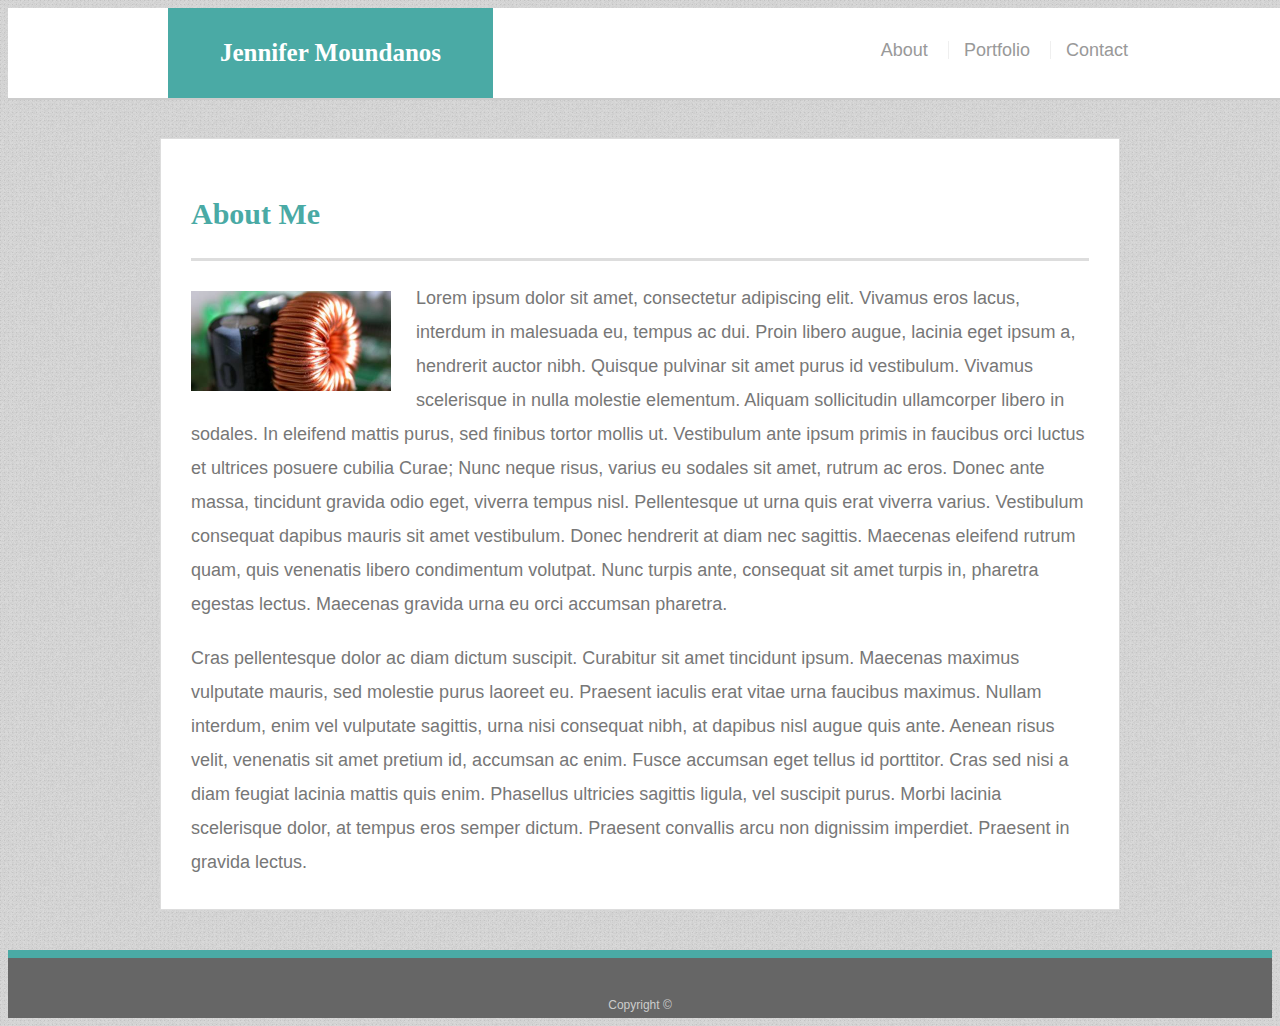
<file: index.html>
<!doctype html>
<html lang="en-us">

<head>
  <meta charset="UTF-8">
  <title>About | Jennifer Moundanos Website</title>
  <link rel="stylesheet" type="text/css" href="assets/css/style.css">
  <meta name="viewport" content="width=device-width, initial-scale=1.0">
</head>

<body>

  <header id="masthead">
    <div class="container">
      <a href="index.html" id="logo">Jennifer Moundanos</a>
      <nav>
        <a href="index.html">About</a>
        <a href="portfolio.html">Portfolio</a>
        <a href="contact.html">Contact</a>
      </nav>
    </div>
  </header>

  <div id="main-container" class="container">
    <section class="main-section">
      <h1>About Me</h1>

      <img src="assets/images/profile.jfif" class="auth-image" alt="Your Name">

      <p>Lorem ipsum dolor sit amet, consectetur adipiscing elit. Vivamus eros lacus, interdum in malesuada eu, tempus ac dui. Proin libero augue, lacinia eget ipsum a, hendrerit auctor nibh. Quisque pulvinar sit amet purus id vestibulum. Vivamus scelerisque in nulla molestie elementum. Aliquam sollicitudin ullamcorper libero in sodales. In eleifend mattis purus, sed finibus tortor mollis ut. Vestibulum ante ipsum primis in faucibus orci luctus et ultrices posuere cubilia Curae; Nunc neque risus, varius eu sodales sit amet, rutrum ac eros. Donec ante massa, tincidunt gravida odio eget, viverra tempus nisl. Pellentesque ut urna quis erat viverra varius. Vestibulum consequat dapibus mauris sit amet vestibulum. Donec hendrerit at diam nec sagittis. Maecenas eleifend rutrum quam, quis venenatis libero condimentum volutpat. Nunc turpis ante, consequat sit amet turpis in, pharetra egestas lectus. Maecenas gravida urna eu orci accumsan pharetra.</p>

      <p>Cras pellentesque dolor ac diam dictum suscipit. Curabitur sit amet tincidunt ipsum. Maecenas maximus vulputate mauris, sed molestie purus laoreet eu. Praesent iaculis erat vitae urna faucibus maximus. Nullam interdum, enim vel vulputate sagittis, urna nisi consequat nibh, at dapibus nisl augue quis ante. Aenean risus velit, venenatis sit amet pretium id, accumsan ac enim. Fusce accumsan eget tellus id porttitor. Cras sed nisi a diam feugiat lacinia mattis quis enim. Phasellus ultricies sagittis ligula, vel suscipit purus. Morbi lacinia scelerisque dolor, at tempus eros semper dictum. Praesent convallis arcu non dignissim imperdiet. Praesent in gravida lectus.</p>
    </section>

  </div>

  <footer>
    <div class="container">
      Copyright &copy; 
    </div>
  </footer>
</body>

</html>
</file>
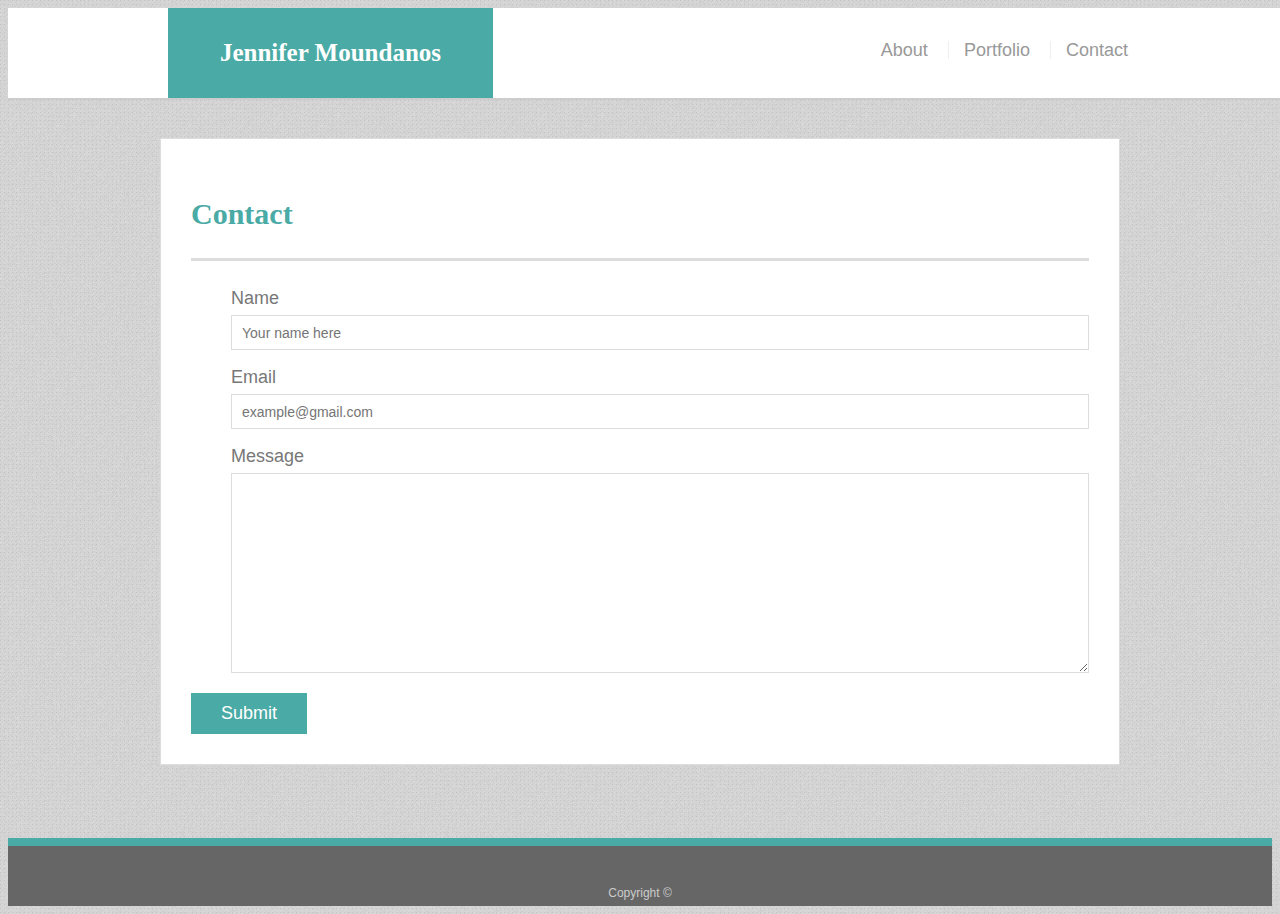
<file: contact.html>
<!doctype html>
<html lang="en-us">

<head>
  <meta charset="UTF-8">
  <title>Contact | Jennifer Moundanos Website</title>
  <link rel="stylesheet" type="text/css" href="assets/css/style.css">
  <meta name="viewport" content="width=device-width, initial-scale=1.0">
</head>

<body>

  <header id="masthead">
    <div class="container">
      <a href="index.html" id="logo">Jennifer Moundanos</a>
      <nav>
        <a href="index.html">About</a>
        <a href="portfolio.html">Portfolio</a>
        <a href="contact.html">Contact</a>
      </nav>
    </div>
  </header>

  <div id="main-container" class="container">
    <section class="main-section">
      <h1>Contact</h1>

      <form id="contact-form">
        <ul>
          <li>
            <label for="name">Name</label>
            <input type="text" id="name" name="name" placeholder="Your name here" required="required">
          </li>
          <li>
            <label for="email">Email</label>
            <input type="email" id="email" name="email" placeholder="example@gmail.com" required="required">
          </li>
          <li>
            <label for="message">Message</label>
            <textarea id="message" name="message" required="required"></textarea>
          </li>
        </ul>
        <input type="submit">
      </form>

    </section>

  </div>

  <footer>
    <div class="container">
      Copyright &copy; 
    </div>
  </footer>
</body>

</html>
</file>
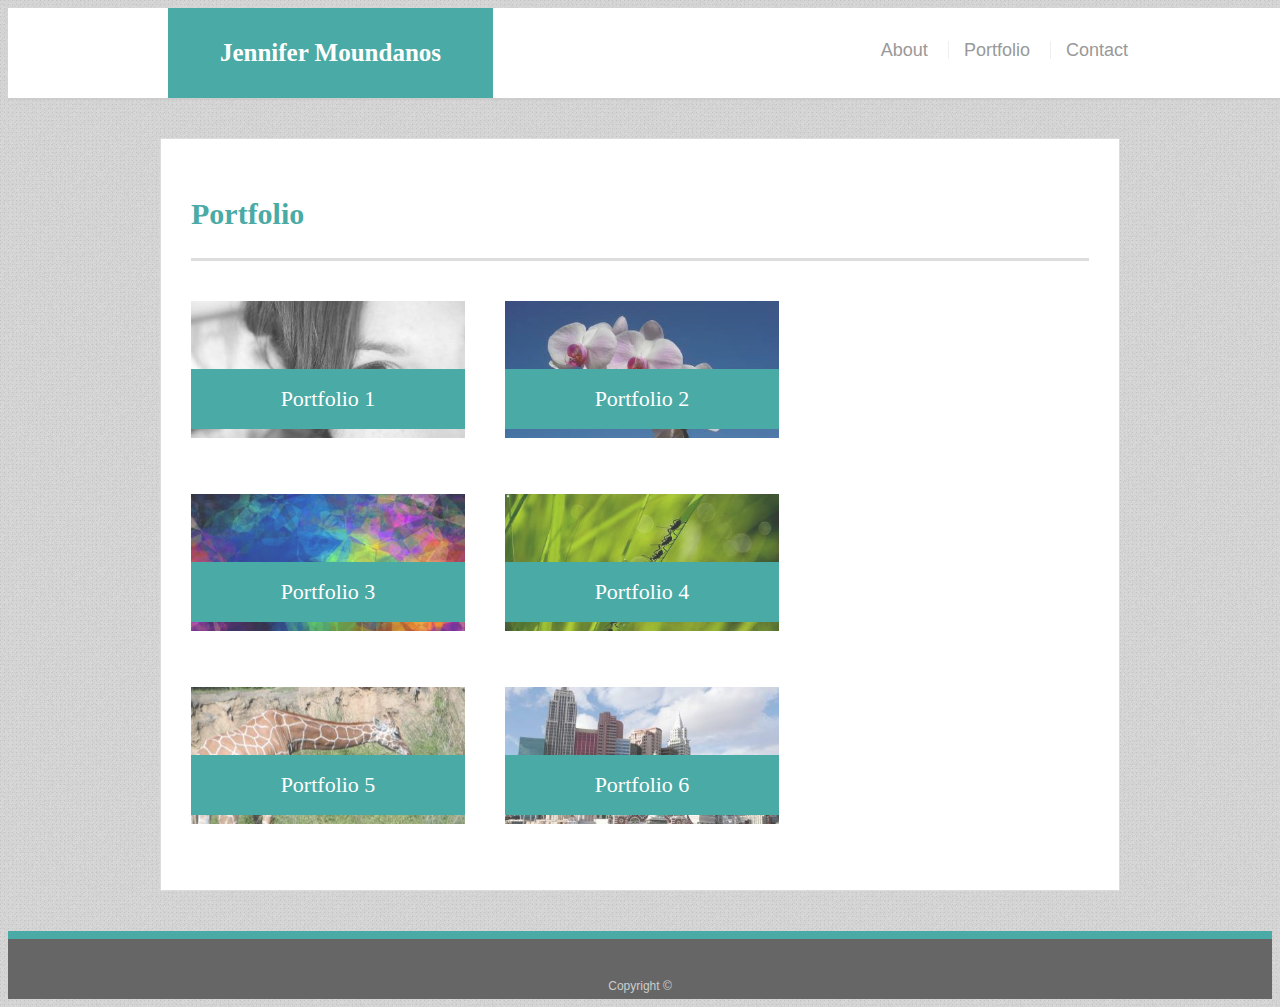
<file: portfolio.html>
<!doctype html>
<html lang="en-us">

<head>
  <meta charset="UTF-8">
  <title>Portfolio | Jennifer Moundanos Website</title>
  <link rel="stylesheet" type="text/css" href="assets/css/style.css">
  <meta name="viewport" content="width=device-width, initial-scale=1.0">
</head>

<body>

  <header id="masthead">
    <div class="container">
      <a href="index.html" id="logo">Jennifer Moundanos</a>
      <nav>
        <a href="index.html">About</a>
        <a href="portfolio.html">Portfolio</a>
        <a href="contact.html">Contact</a>
      </nav>
    </div>
  </header>

  <div id="main-container" class="container">
    <section class="main-section">
      <h1>Portfolio</h1>

      <div class="work">
        <img src="assets/images/portfolio1.jfif" alt="Word Guess">

        <h3>Portfolio 1</h3>
      </div>
      <div class="work">
        <img src="assets/images/portfolio2.jfif" alt="RPG Game">

        <h3>Portfolio 2</h3>
      </div>
      <div class="work">
        <img src="assets/images/portfolio3.jfif" alt="Trivia Game">

        <h3>Portfolio 3</h3>
      </div>
      <div class="work">
        <img src="assets/images/portfolio4.jfif" alt="Rutgers Info Widget">

        <h3>Portfolio 4</h3>
      </div>
      <div class="work">
        <img src="assets/images/portfolio5.jfif" alt="Rock Paper Scissors">

        <h3>Portfolio 5</h3>
      </div>
      <div class="work">
        <img src="assets/images/portfolio6.jfif" alt="Rock Paper Scissors">

        <h3>Portfolio 6</h3>
      </div>
    </section>

  </div>

  <footer>
    <div class="container">
      Copyright &copy;
    </div>
  </footer>
</body>

</html>
</file>
<file: assets/css/style.css>
body {
  font-family: Arial, "Helvetica Neue", Helvetica, sans-serif;
  font-size: 18px;
  line-height: 34px;
  color: #777777;
  background: url("../images/squared_metal.png");
}

* {
  box-sizing: border-box;
}

/* general */

.container {
  width: 100%;
  max-width: 960px;
  margin: 0 auto;
  clear: both;
}

h1,
h2,
h3,
p {
  margin-bottom: 20px;
}

p:last-child {
  margin-bottom: 0;
}

h1,
h2,
h3 {
  font-family: Georgia, Times, "Times New Roman", serif;
  font-weight: 700;
  color: #4aaaa5;
}

h1 {
  padding-bottom: 20px;
  font-size: 30px;
  line-height: 49px;
  border-bottom: 3px solid #dddddd;
}

h2,
h3 {
  font-size: 22px;
}

/* header */

#masthead {
  position: fixed;
  z-index: 99;
  width: 100%;
  margin: 0 0 30px;
  overflow: auto;
  color: #ffffff;
  background: #ffffff;
  border-bottom: 2px solid #cccccc;
}

#logo {
  float: left;
  width: 325px;
  height: 90px;
  font-family: Georgia, Times, "Times New Roman", serif;
  font-size: 25px;
  font-weight: 700;
  line-height: 90px;
  color: #ffffff;
  text-align: center;
  text-decoration: none;
  background: #4aaaa5;
}

nav {
  float: right;
  margin-top: 25px;
}

nav a {
  display: inline-block;
  padding-left: 15px;
  margin-left: 15px;
  line-height: 18px;
  color: #999;
  text-decoration: none;
  border-left: 1px solid #efefef;
}

nav a:first-child {
  border-left: 0 none;
}

/* footer */

footer {
  padding: 30px 0;
  clear: both;
  font-size: 12px;
  color: #ffffff;
  color: #cccccc;
  text-align: center;
  background: #666666;
  border-top: 8px solid #4aaaa5;
  height: 50px;
}

h3, h2 {
  padding-bottom: 20px;
  margin-bottom: 15px;
  line-height: 22px;
  border-bottom: 2px solid #eeeeee;
}

/* main */

#main-container {
  padding-top: 130px;
  min-height: calc(100vh - 70px);
}

.main-section {
  float: left;
  width: 100%;
  max-width: 960px;
  padding: 30px;
  margin: 0 0 40px;
  background: #ffffff;
  border: 1px solid #dddddd;
}

/* portfolio page */

.work {
  position: relative;
  float: left;
  width: 274px;
  margin: 20px 0 25px;
  overflow: auto;
}

.work:nth-child(even) {
  margin-right: 40px;
}

.work img {
  width: 100%;
  border: 0 none;
  opacity: 0.8;
}

.work h3 {
  position: absolute;
  bottom: 20px;
  width: 100%;
  padding: 15px;
  margin-bottom: 0;
  font-weight: 300;
  line-height: 30px;
  color: #ffffff;
  text-align: center;
  background: #4aaaa5;
  border-bottom: 0;
}

.auth-image {
  float: left;
  width: 200px;
  height: auto;
  margin-top: 10px;
  margin-right: 25px;
}

/* contact page */
ul{
  list-style: none;
}
#contact-form ul {
  margin-bottom: 20px;
}

#contact-form li {
  margin-bottom: 10px;
}

label,
input[type=text],
input[type=email],
textarea {
  display: block;
  width: 100%;
}

input[type=text],
input[type=email],
textarea {
  height: 35px;
  padding: 0 10px;
  font-size: 14px;
  border: 1px solid #dddddd;
}

textarea {
  height: 200px;
}

input[type=submit] {
  padding: 10px 30px;
  font-size: 18px;
  color: #ffffff;
  cursor: pointer;
  background: #4aaaa5;
  border: 0 none;
}
@media only screen and (max-width: 980px){
  .container{
    padding: 0 20px;
    max-width: 768px;
  }
  .main-section{
    max-width: 600px;
  }
  .work{
    width: 100%;
  }
  .auth-image{
    width: 100%;
    margin-bottom: 25px;
  }

}
@media only screen and (max-width: 768px){
  .main-section{
    max-width: 100%;
  }
  #main-content{
    overflow: auto;
  }
  .work{
    width: 45%;
  }
  .work:nth-child(even){
    margin-left: 0;
    margin-bottom: 25px;
  }
  .work:nth-child(odd){
    float: right;
  }
  .auth-image{
    width: 60%;
  }
}
@media only screen and (max-width: 640px){
  header{
    position: static;
    margin-bottom: 20px;
  }
  header.container{
    padding: 0;
  }
  #logo, .work{
    width: 100%;
  }
  nav{
    width: 100%;
    text-align: center;
    margin-top: 10px;
    margin-bottom: 10px;
  }
  nav a{
    margin: 0px 30px;
  }
  .main-section{
    margin-top: 45px;
    padding-top: 20px;
  }
}
</file>
